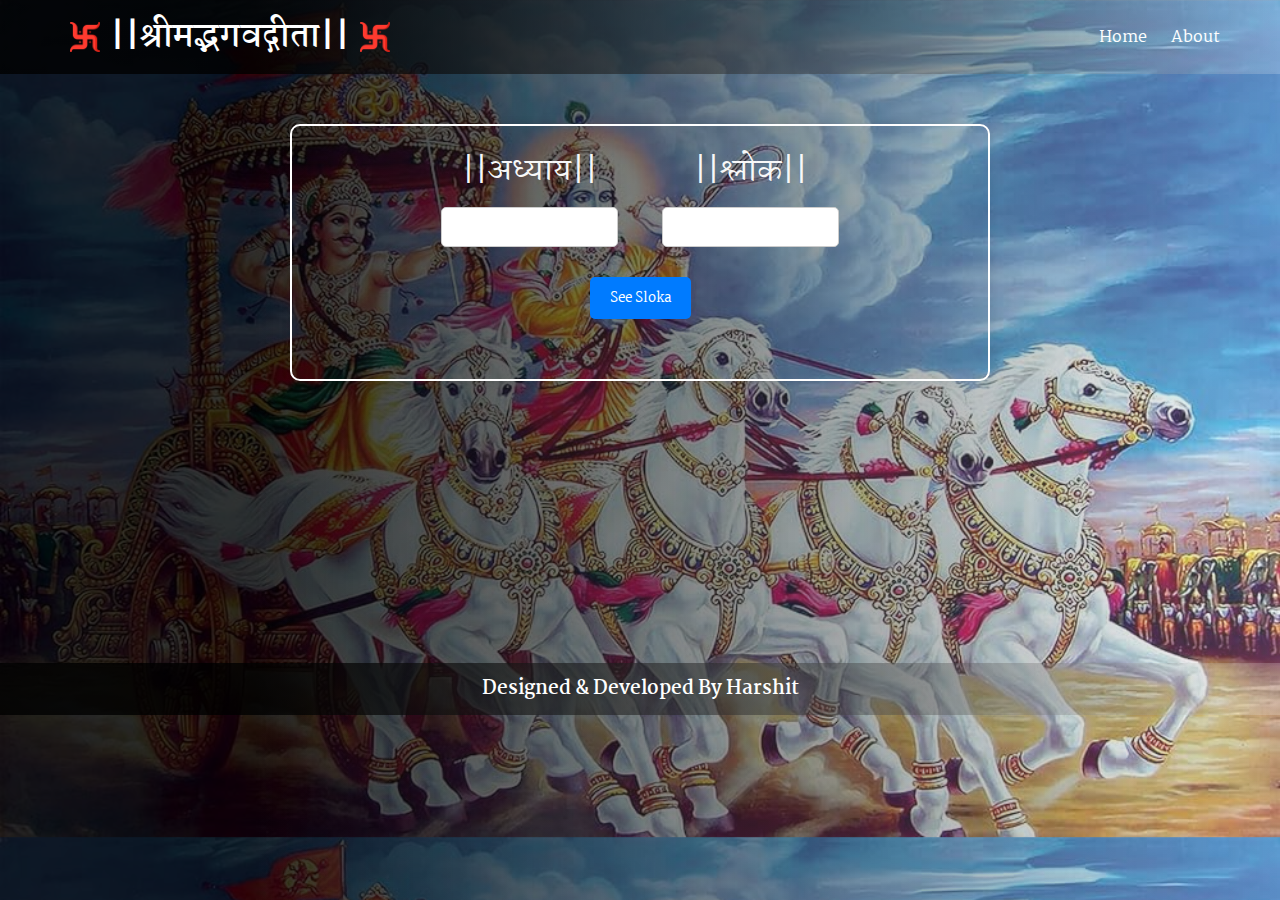
<file: index.html>
<!DOCTYPE html>
<html lang="en">
<head>
    <meta charset="UTF-8">
    <meta name="viewport" content="width=device-width, initial-scale=1.0">
    <title>Bhagavad Gita Sloka</title>
    <link rel="stylesheet" href="style.css">
</head>
<body>

    <nav>
        <div class="nav-container">
            <div class="logo">
                <img src="img/hinduism.png" alt=""><h1>||श्रीमद्भगवद्गीता||</h1><img src="img/hinduism.png" alt="">
            </div>
            <ul class="nav-links">
                <li><a href="index.html">Home</a></li>
                <li><a href="About.html">About</a></li>
            </ul>
        </div>
    </nav>
    <div id="sloka-container">
      <div class="in">
        <div class="input1">
            <label for="chapter">||अध्याय||</label>
            <input type="text" id="chapter" >
        </div>
      
        <div class="input2">
              <label for="verse">||श्लोक||</label>
              <input type="text" id="verse">
        </div>
      </div>
       <button onclick="fetchSloka()">See Sloka</button>
       
       <div class="arth">
        <p id="sloka"></p>
        <p id="translation"></p>
       </div>
    </div>

    <footer>
        <div class="foot-container">
            <h3>Designed & Developed By Harshit</h3>
        </div>
    </footer>

    <script src="app.js"></script>
</body>
</html>
</file>
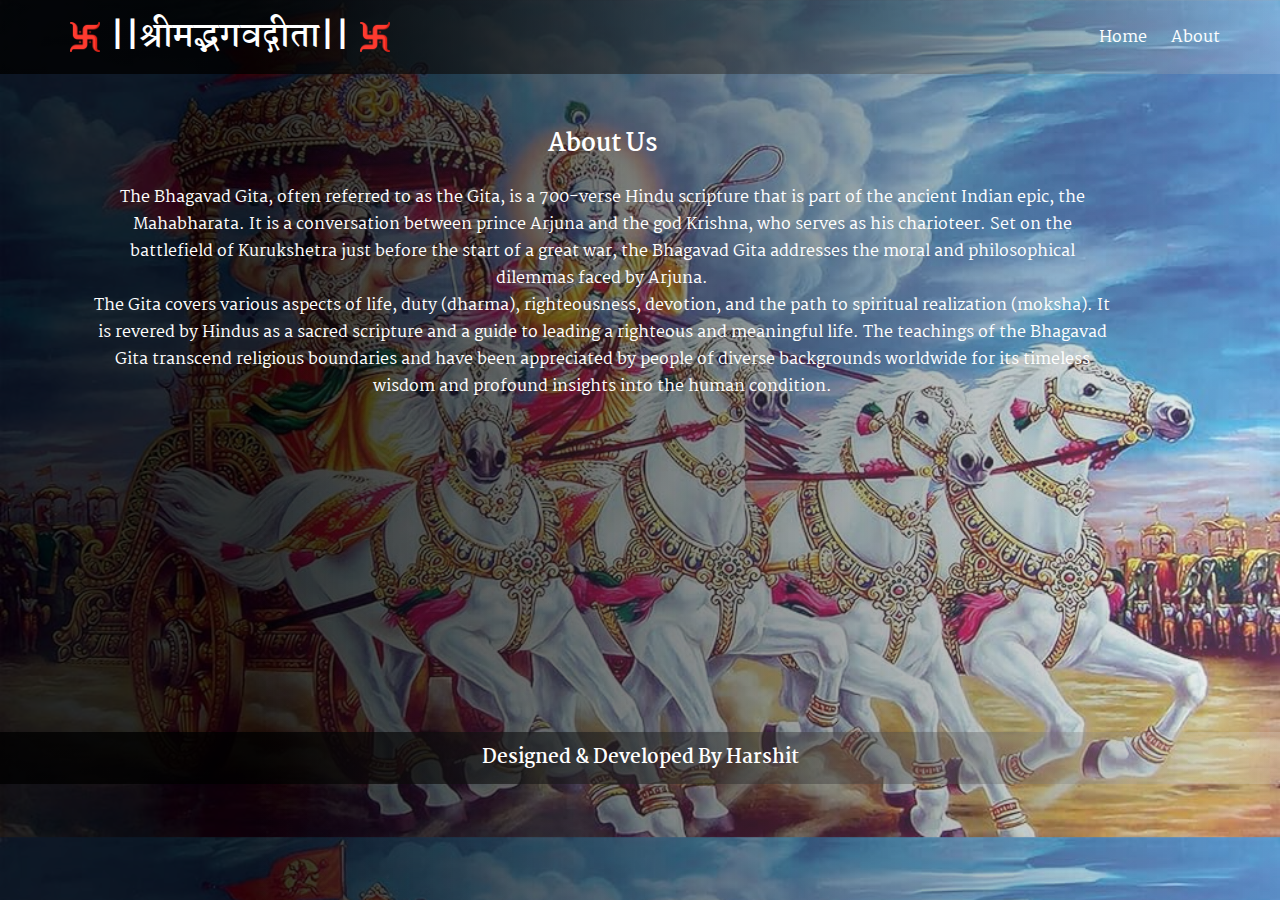
<file: About.html>
<!DOCTYPE html>
<html lang="en">
<head>
    <meta charset="UTF-8">
    <meta name="viewport" content="width=device-width, initial-scale=1.0">
    <title>Bhagavad Gita Sloka</title>
    <link rel="stylesheet" href="style.css">
</head>
<body>

    <nav>
        <div class="nav-container">
            <div class="logo">
                <img src="img/hinduism.png" alt=""><h1>||श्रीमद्भगवद्गीता||</h1><img src="img/hinduism.png" alt="">
            </div>
            <ul class="nav-links">
                <li><a href="index.html">Home</a></li>
                <li><a href="About.html">About</a></li>
            </ul>
        </div>
    </nav>
    <section class="about-section">
        <div class="about-container">
            <h2>About Us</h2>
            <p>The Bhagavad Gita, often referred to as the Gita, is a 700-verse Hindu scripture that is part of the ancient Indian epic, the Mahabharata. It is a conversation between prince Arjuna and the god Krishna, who serves as his charioteer. Set on the battlefield of Kurukshetra just before the start of a great war, the Bhagavad Gita addresses the moral and philosophical dilemmas faced by Arjuna.</p>
    <p>The Gita covers various aspects of life, duty (dharma), righteousness, devotion, and the path to spiritual realization (moksha). It is revered by Hindus as a sacred scripture and a guide to leading a righteous and meaningful life. The teachings of the Bhagavad Gita transcend religious boundaries and have been appreciated by people of diverse backgrounds worldwide for its timeless wisdom and profound insights into the human condition.</p>
</section>
        </div>
    </section>

    <footer>
        <div class="foot-container">
            <h3>Designed & Developed By Harshit</h3>
        </div>
    </footer>

    <script src="app.js"></script>
</body>
</html>
</file>
<file: style.css>
@import url('https://fonts.googleapis.com/css2?family=Martel:wght@200;300;400;600;700;800;900&display=swap');

*{
    padding: 0;
    margin: 0;
    box-sizing: border-box;
    font-family: "Martel", serif;
}

body {
    background: linear-gradient(to right ,rgba(0,0,0,0.8) 20%,rgba(255,255,255,0.2)),url('img/back.jpg');
    background-size: cover;
}

nav{
    background: linear-gradient(to right ,rgba(0,0,0,0.8) 20%,rgba(255,255,255,0.2));
    color: white;
    padding: 10px;
    text-align: center;
}

.nav-container {
    display: flex;
    justify-content: space-between;
    align-items: center;
    max-width: 1200px;
    margin: 0 auto;
    padding: 0 20px;
}

.nav-links {
    list-style: none;
    padding: 0;
    margin: 0;
}

.nav-links li {
    display: inline;
    margin-right: 20px;
}

.nav-links li:last-child {
    margin-right: 0;
}

.nav-links li a {
    color: #fff;
    text-decoration: none;
    transition: color 0.3s ease;
}

.nav-links li a:hover {
    color: #ffd700;
}

.content {
    padding: 20px;
}

main{
    max-width: 80vw;
}

#sloka-container {
    text-align: center;
    background-color: transparent;
    border: 2px solid white;
    border-radius: 10px;
    box-shadow: 0 0 10px rgba(0, 0, 0, 0.1);
    padding: 20px;
    width: 80%;
    max-width: 700px;
    margin: 50px auto;
    
}


label {
    display: block;
    margin-bottom: 10px;
    color: #f8f8f8;
}

input {
    padding: 8px;
    margin-bottom: 20px;
    border: 1px solid #ccc;
    border-radius: 5px;
    width: 100px;
}

button {
    background-color: #007bff;
    margin-top: 20px;
    color: #fff;
    border: none;
    padding: 10px 20px;
    cursor: pointer;
    border-radius: 5px;
    transition: background-color 0.3s;
}

button:hover {
    background-color: #0056b3;
}

.arth{
    text-align: center;
    width: 700px;
    padding: 10px;
    margin-top: 10px;
    border-radius: 1rem;
    color: white;
}

.arth #sloka{
    font-size: 30px;
    font-weight: bold;
}

.arth #translation{
    font-size: 20px;
    margin: 10px;
    font-weight: bolder;
}

.in{
    display: flex;
    justify-content: center;
    align-items: center;
}
    

.input1 input,.input2 input{
    margin: 0px 10px 10px 10px;
    width: 80%;
}

.input1 label,.input2 label{
    font-size: 30px;
}



.logo{
    display: flex;
    justify-content:center;
    align-items: center;
}

.logo img{
        margin: 10px;
        width: 30px;
        height: 30px;
}

footer{
    margin-top: 22%;
    background: linear-gradient(to right ,rgba(0,0,0,0.8) 20%,rgba(255,255,255,0.2));
    color: white;
    padding: 10px;
    text-align: center;

}


.foot-container {
  max-width: 1200px;
    margin: 0 auto;
    padding: 0 20px;
    display: flex;
    justify-content: center;
    align-items: center;
}

.footer-contener h3 {
    margin-bottom: 10px;
}


section {
    display: flex;
    justify-content: center;
    align-items: center;
    margin-inline: 90px;
    background-color: transparent;
    max-height: 100%;
    max-width: 80%;
    padding: 50px 0;
    color: #fff;
    text-align: center;
}

.about-section h2 {
    margin-bottom: 20px;
    color: #fff;
}

#chapter-container {
    text-align: center;
    background-color: transparent;
    border: 2px solid white;
    border-radius: 10px;
    box-shadow: 0 0 10px rgba(0, 0, 0, 0.1);
    padding: 20px;
    width: 80%;
    max-width: 700px;
    margin: 50px auto;
    
}

.chapter{
    font-size: 20px;
}
</file>
